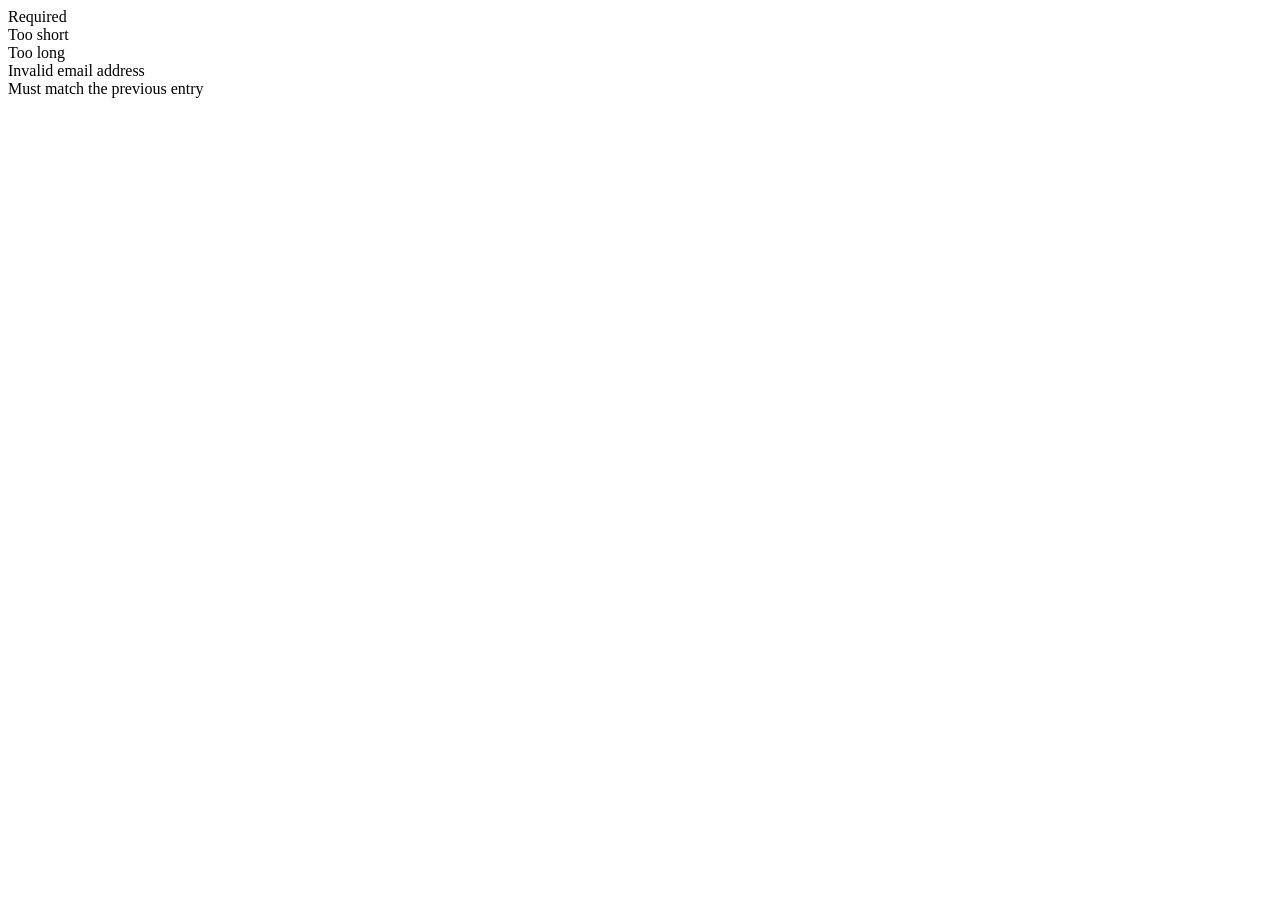
<file: AppleID/Fields/messages.html>
<!DOCTYPE html>
<!--
To change this license header, choose License Headers in Project Properties.
To change this template file, choose Tools | Templates
and open the template in the editor.
-->
<div class="messages">
    <div ng-message="required">Required</div>
    <div ng-message="minlength">Too short</div>
    <div ng-message="maxlength">Too long</div>
    <div ng-message="email">Invalid email address</div>
    <div ng-message="compareTo">Must match the previous entry</div>
</div>
</file>
